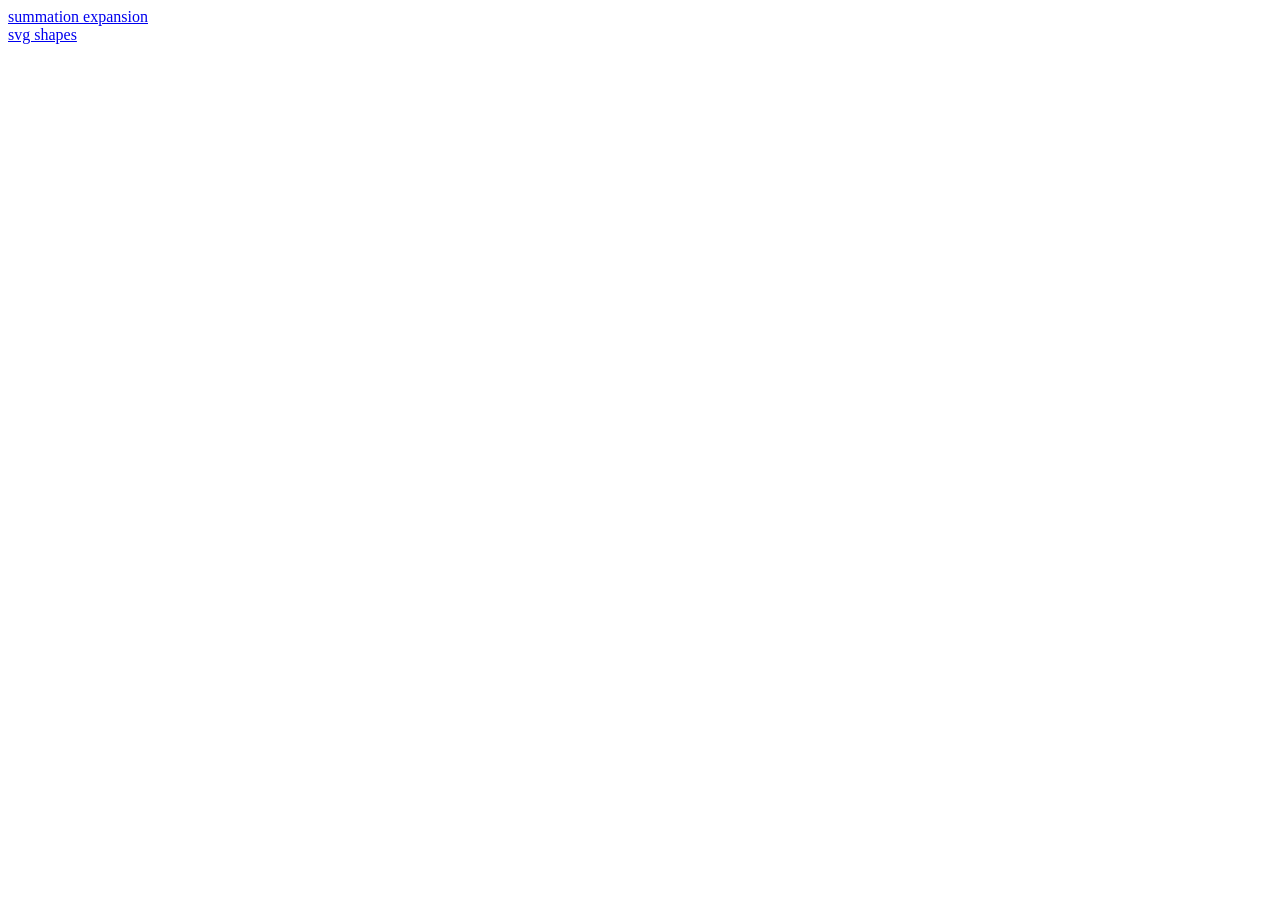
<file: index.html>
<html xmlns="http://www.w3.org/1999/xhtml">    
  <head>      
    <title>Index placeholder</title>      
    
  </head>    
  <body> 
		<a href="math/index.html">summation expansion</a>
		<br>
		<a href="shapes/index.html">svg shapes</a>
  </body>  
</html>
</file>
